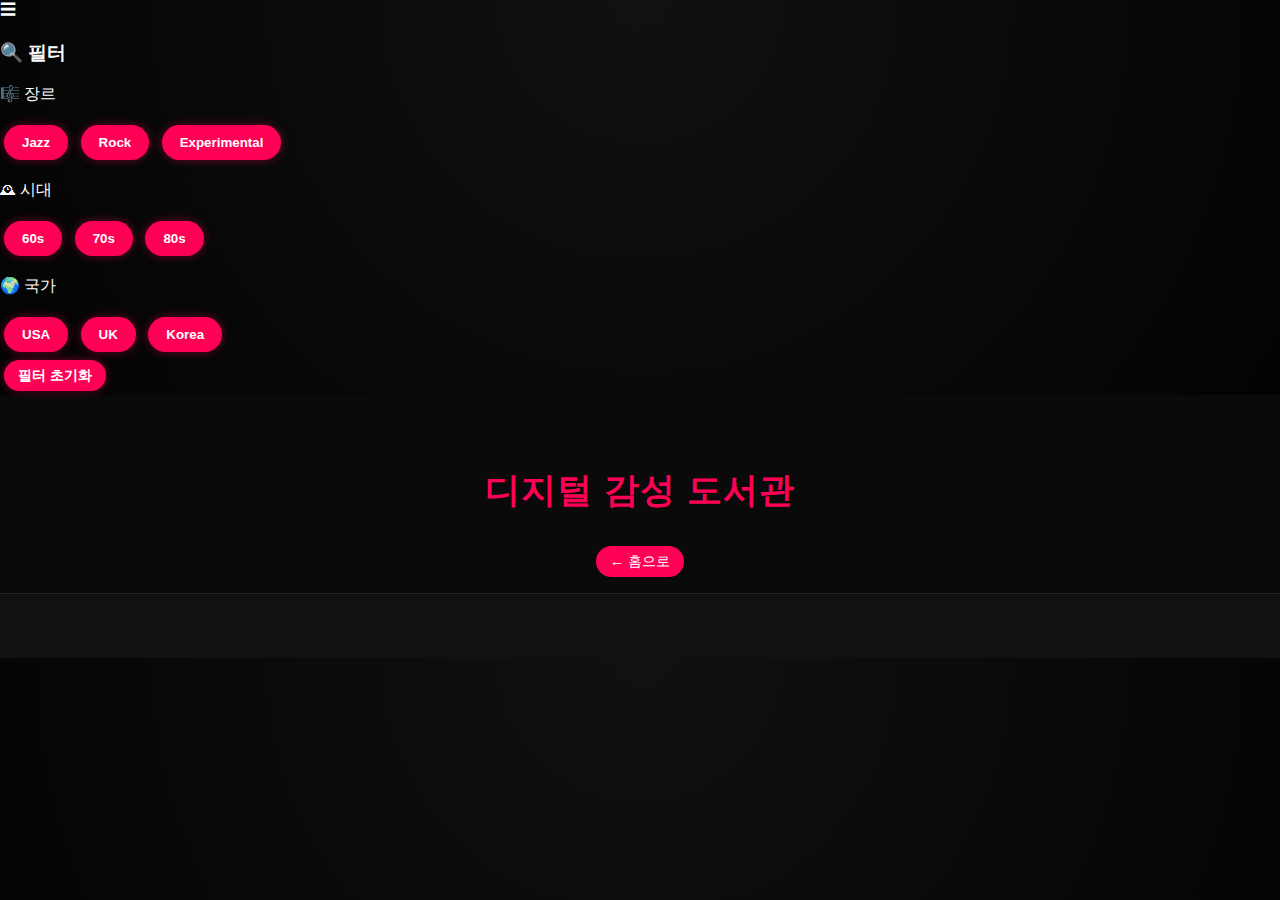
<file: library.html>
<!DOCTYPE html>
<html lang="ko">
<head>
  <meta charset="UTF-8" />
  <meta name="viewport" content="width=device-width, initial-scale=1.0" />
  <title>디지털 도서관</title>
  <link rel="stylesheet" href="style/main.css" />
</head>
<body>

  <!-- ☰ 햄버거 메뉴 -->
  <div class="hamburger" onclick="toggleFilter()">☰</div>

  <!-- 🔍 필터 패널 -->
  <aside class="filter-panel" id="filterPanel">
    <h3>🔍 필터</h3>

    <div class="filter-group">
      <p>🎼 장르</p>
      <button onclick="filterTag('Jazz')">Jazz</button>
      <button onclick="filterTag('Rock')">Rock</button>
      <button onclick="filterTag('Experimental')">Experimental</button>
    </div>

    <div class="filter-group">
      <p>🕰 시대</p>
      <button onclick="filterTag('60s')">60s</button>
      <button onclick="filterTag('70s')">70s</button>
      <button onclick="filterTag('80s')">80s</button>
    </div>

    <div class="filter-group">
      <p>🌍 국가</p>
      <button onclick="filterTag('USA')">USA</button>
      <button onclick="filterTag('UK')">UK</button>
      <button onclick="filterTag('Korea')">Korea</button>
    </div>

    <button onclick="resetFilter()" class="btn-mini">필터 초기화</button>
  </aside>

  <!-- 🎨 상단 타이틀 -->
  <section class="library-hero">
    <h1>디지털 감성 도서관</h1>
    <a href="index.html" class="btn-mini">← 홈으로</a>
  </section>

  <!-- 📚 카드 그리드 영역 -->
  <section class="library-grid">
    <div class="grid" id="card-container">
      <!-- Firebase에서 불러온 카드들이 자동 삽입됨 -->
    </div>
  </section>

  <!-- 🔌 Firebase 연동 스크립트 -->
  <script type="module" src="script/library.js"></script>
<!-- 🔐 로그인/회원가입 모달 -->
<div id="authModal" class="modal hidden">
  <div class="modal-content">
    <span class="close-btn" onclick="closeModal()">&times;</span>
    <h2 id="modalTitle">로그인</h2>

    <input type="text" id="authUsername" placeholder="아이디 (닉네임)" />
    <input type="password" id="authPassword" placeholder="비밀번호" />

    <button class="btn-neon" onclick="handleAuth()">확인</button>
    <p class="toggle-text">
      계정이 없으신가요?
      <span onclick="toggleAuthMode()">회원가입</span>
    </p>

    <p id="authMessage"></p>
  </div>
</div>
<script type="module" src="script/library.js"></script>
<script src="script/login.js"></script>
</body>
</html>
</file>
<file: style/main.css>
/* ===== Hero Section ===== */
.hero {
  height: 100vh;
  display: flex;
  flex-direction: column;
  justify-content: center;
  align-items: center;
  background: radial-gradient(circle, #111 0%, #000 100%);
  text-align: center;
  padding: 2rem;
}
h1 {
  font-size: 3rem;
  margin-bottom: 1rem;
  letter-spacing: 1px;
}
.cover {
  width: 250px;
  border-radius: 12px;
  margin: 20px 0;
  box-shadow: 0 0 20px #ff0055;
}
.comment {
  font-size: 1.2rem;
  margin-bottom: 1rem;
  color: #cccccc;
}
.buttons .btn {
  display: inline-block;
  padding: 12px 24px;
  margin: 10px;
  background-color: #ff0055;
  color: #fff;
  text-decoration: none;
  border-radius: 30px;
  transition: background 0.3s;
}
.buttons .btn:hover {
  background-color: #ff3366;
}

/* ===== Recommended Section ===== */
.recommended {
  padding: 4rem 2rem;
  background-color: #0a0a0a;
  color: white;
  text-align: center;
  border-top: 1px solid #222;
}
.recommended h2 {
  font-size: 2rem;
  margin-bottom: 2rem;
  color: #ff0055;
}
.dropdowns {
  display: flex;
  justify-content: center;
  gap: 2rem;
  flex-wrap: wrap;
}
.dropdown {
  position: relative;
  display: inline-block;
}
.dropbtn {
  background-color: #1a1a1a;
  color: white;
  padding: 12px 20px;
  font-size: 1rem;
  border: none;
  border-radius: 8px;
  cursor: pointer;
  box-shadow: 0 0 8px #ff005544;
  transition: background 0.3s;
}
.dropbtn:hover {
  background-color: #2a2a2a;
}
.dropdown-content {
  display: none;
  position: absolute;
  background-color: #1f1f1f;
  min-width: 160px;
  box-shadow: 0 4px 10px rgba(0,0,0,0.4);
  z-index: 1;
  border-radius: 8px;
  overflow: hidden;
}
.dropdown-content a {
  color: white;
  padding: 10px 16px;
  text-decoration: none;
  display: block;
  transition: background 0.2s;
}
.dropdown-content a:hover {
  background-color: #333;
}
.dropdown:hover .dropdown-content {
  display: block;
}

/* ===== My Vault Section ===== */
.my-vault {
  padding: 4rem 2rem;
  background-color: #111;
  color: white;
  border-top: 1px solid #222;
}
.my-vault h2 {
  font-size: 2rem;
  margin-bottom: 2rem;
  color: #ff0055;
  text-align: center;
}
.vault-section {
  margin-bottom: 3rem;
}
.vault-section h3 {
  font-size: 1.3rem;
  color: #ccc;
  margin-bottom: 1rem;
}
.artist-list {
  display: flex;
  gap: 1rem;
  flex-wrap: wrap;
}
.artist {
  padding: 8px 16px;
  background: #1a1a1a;
  border-radius: 20px;
  box-shadow: 0 0 6px #ff005522;
}
.magazine-list {
  display: flex;
  flex-direction: column;
  gap: 1rem;
}
.magazine-card {
  padding: 16px;
  background: #1f1f1f;
  border-left: 4px solid #ff0055;
  border-radius: 8px;
}
.report-list {
  list-style: none;
  padding-left: 0;
  line-height: 1.8;
}

/* ===== Inside Music Section ===== */
.inside-music {
  padding: 4rem 2rem;
  background-color: #0a0a0a;
  color: white;
  border-top: 1px solid #222;
}
.inside-music h2 {
  font-size: 2rem;
  margin-bottom: 2rem;
  color: #ff0055;
  text-align: center;
}
.insight-grid {
  display: flex;
  flex-wrap: wrap;
  gap: 2rem;
  justify-content: center;
}
.insight-card {
  background-color: #1a1a1a;
  padding: 1.5rem;
  border-radius: 12px;
  width: 300px;
  box-shadow: 0 0 12px rgba(255, 0, 85, 0.2);
  display: flex;
  flex-direction: column;
  gap: 1rem;
}
.insight-card h3 {
  color: #ff0055;
  font-size: 1.1rem;
}
.insight-card p {
  color: #ccc;
  font-size: 0.95rem;
  line-height: 1.5;
}
.btn-mini {
  align-self: flex-start;
  padding: 6px 14px;
  background-color: #ff0055;
  color: white;
  text-decoration: none;
  border-radius: 20px;
  font-size: 0.9rem;
  transition: background 0.3s;
}
.btn-mini:hover {
  background-color: #ff3366;
}

/* ===== Featured Curation Section ===== */
.featured-curation {
  padding: 4rem 2rem;
  background-color: #111;
  color: white;
  text-align: center;
}
.featured-curation h2 {
  font-size: 2rem;
  margin-bottom: 2rem;
  color: #ff0055;
}
.featured-card {
  display: flex;
  flex-direction: column;
  align-items: center;
  gap: 1rem;
  margin-bottom: 2rem;
}
.featured-card img {
  width: 240px;
  border-radius: 12px;
  box-shadow: 0 0 10px #ff005588;
}
.card-info h3 {
  font-size: 1.2rem;
  margin: 0.5rem 0;
}
.card-info p {
  font-size: 0.95rem;
  color: #ccc;
}

/* ===== Library Section ===== */
.library-hero {
  padding: 3rem 2rem 1rem;
  text-align: center;
  background-color: #0a0a0a;
  color: white;
  border-bottom: 1px solid #222;
}
.library-hero h1 {
  font-size: 2.2rem;
  color: #ff0055;
}
.library-hero .btn-mini {
  margin-top: 1rem;
  display: inline-block;
}
.library-grid {
  padding: 2rem;
  background-color: #111;
}
.grid {
  display: grid;
  grid-template-columns: repeat(7, 1fr);
  gap: 1rem;
}
.lib-card {
  background: #1a1a1a;
  padding: 1rem;
  border-radius: 8px;
  color: white;
  text-align: center;
  font-size: 0.9rem;
  box-shadow: 0 0 8px #ff005522;
  transition: transform 0.2s;
}
.lib-card:hover {
  transform: scale(1.05);
}
.card-img {
  width: 100%;
  border-radius: 6px;
  margin-bottom: 0.5rem;
}
.lib-card h3 {
  font-size: 1rem;
  margin: 0.3rem 0;
}
.tags span {
  background: #2a2a2a;
  padding: 2px 8px;
  margin: 2px;
  font-size: 0.75rem;
  border-radius: 10px;
  color: #ff0055;
  display: inline-block;
}
.library-btn {
  display: inline-block;
  margin-top: 1rem;
  padding: 14px 32px;
  background: transparent;
  color: #ff0055;
  font-size: 1.1rem;
  font-weight: 600;
  letter-spacing: 1px;
  border: 2px solid #ff0055;
  border-radius: 30px;
  text-decoration: none;
  transition: all 0.4s ease;
  position: relative;
  overflow: hidden;
}
.library-btn::before {
  content: "";
  position: absolute;
  top: 0;
  left: -100%;
  width: 100%;
  height: 100%;
  background: #ff0055;
  transition: left 0.4s ease;
  z-index: 0;
  opacity: 0.08;
}
.library-btn:hover::before {
  left: 0;
}
.library-btn:hover {
  color: white;
  box-shadow: 0 0 12px #ff005566;
  transform: scale(1.03);
}
.library-btn span {
  color: white;
  background: #ff0055;
  padding: 4px 10px;
  border-radius: 20px;
  margin-right: 10px;
  font-size: 0.9rem;
}

/* ===== Search Section ===== */
.search-wrapper {
  margin-bottom: 3rem;
  display: flex;
  justify-content: center;
  align-items: center;
  position: relative;
}
.search-input {
  width: 500px;
  padding: 18px 30px;
  border: none;
  border-radius: 50px;
  background-color: #121212;
  color: #fff;
  font-size: 1.2rem;
  font-weight: 500;
  font-family: 'Space Grotesk', sans-serif;
  letter-spacing: 1px;
  box-shadow: inset 0 0 10px #ff005522, 0 0 20px #ff005522;
  transition: all 0.4s ease;
  outline: none;
}
.search-input::placeholder {
  color: #888;
  font-weight: 400;
  font-style: italic;
}
.search-input:focus {
  box-shadow: inset 0 0 15px #ff0055aa, 0 0 25px #ff0055aa;
  background-color: #181818;
  transform: scale(1.03);
}
.autocomplete {
  position: absolute;
  top: 100%;
  left: 0;
  width: 100%;
  max-height: 200px;
  background-color: #1a1a1a;
  border-radius: 12px;
  overflow-y: auto;
  box-shadow: 0 0 10px #000;
  z-index: 5;
  display: none;
}
.autocomplete-item {
  padding: 10px 20px;
  border-bottom: 1px solid #333;
  color: #fff;
  cursor: pointer;
  transition: background 0.3s;
}
.autocomplete-item:hover {
  background-color: #ff005522;
}

/* ===== Magazine Detail Section ===== */
.magazine-detail {
  max-width: 800px;
  margin: 4rem auto;
  text-align: center;
  color: white;
  padding: 2rem;
}
.magazine-detail h1 {
  font-size: 2rem;
  margin-top: 1rem;
  color: #ff0055;
  text-shadow: 0 0 5px #ff005588;
}
.magazine-detail .curator {
  color: #aaa;
  font-size: 0.95rem;
  margin-bottom: 0.5rem;
}
.magazine-detail .description {
  margin-top: 2rem;
  color: #ccc;
  font-size: 1rem;
  line-height: 1.6;
  padding: 0 1rem;
}
.magazine-detail .tags span {
  background: #2a2a2a;
  color: #ff0055;
  padding: 4px 10px;
  margin: 4px;
  border-radius: 12px;
  font-size: 0.75rem;
  display: inline-block;
}

/* ===== Editor Section ===== */
.editor-container {
  max-width: 700px;
  margin: 4rem auto;
  color: white;
  text-align: left;
  padding: 0 1rem;
}
.editor-container h1 {
  text-align: center;
  margin-bottom: 2rem;
  color: #ff0055;
}
#editorForm input,
#editorForm textarea {
  display: block;
  width: 100%;
  margin-bottom: 1rem;
  padding: 12px;
  border: none;
  border-radius: 8px;
  background-color: #1a1a1a;
  color: white;
  font-size: 1rem;
}
#editorForm input::placeholder,
#editorForm textarea::placeholder {
  color: #888;
}
#editorForm button {
  background-color: #ff0055;
  color: white;
  padding: 12px 20px;
  border: none;
  border-radius: 30px;
  cursor: pointer;
  font-size: 1rem;
  transition: background 0.3s;
}
#editorForm button:hover {
  background-color: #ff3366;
}

/* ===== Canvas & Editor Styles ===== */
.editor-header {
  background: #0f0f0f;
  padding: 1rem 2rem;
  font-size: 1.5rem;
  border-bottom: 1px solid #222;
  display: flex;
  justify-content: space-between;
  align-items: center;
}
button {
  background: #ff0055;
  border: none;
  color: white;
  padding: 10px 18px;
  margin: 4px;
  border-radius: 20px;
  cursor: pointer;
  font-weight: bold;
  box-shadow: 0 0 10px #ff005566;
  transition: 0.3s;
}
button:hover {
  background: #ff3366;
  box-shadow: 0 0 16px #ff3366;
}
.editor-toolbar {
  background: #151515;
  padding: 1rem;
  width: 100px;
  display: flex;
  flex-direction: column;
  align-items: center;
  gap: 10px;
  border-right: 1px solid #222;
}
.canvas-area {
  background: #1a1a1a;
  border: 2px dashed #333;
  flex-grow: 1;
  margin: 1rem;
  border-radius: 12px;
  padding: 1rem;
  position: relative;
  overflow: auto;
  width: 100%;
  min-height: 1200px;
}
.editor-properties {
  background: rgba(255, 255, 255, 0.05);
  padding: 1rem;
  width: 200px;
  border-left: 1px solid #222;
  font-size: 0.9rem;
}
#colorControls label {
  display: block;
  margin-bottom: 0.5rem;
  color: #ddd;
}
.editor-wrapper {
  display: flex;
  height: calc(100vh - 60px);
}
.canvas-object {
  position: absolute;
  cursor: move;
  border: 1px dashed #555;
  border-radius: 6px;
  padding: 4px;
  user-select: none;
}
.canvas-object.selected,
.selected {
  outline: 2px dashed #ff0055;
  border: 2px solid #ff0055;
  box-shadow: 0 0 10px #ff005577;
}
.editor-image {
  max-width: 100%;
  max-height: 100%;
  border: 2px solid transparent;
}
#editorContent {
  background: #1c1c1c;
  border: 2px dashed #444;
  border-radius: 12px;
  margin: auto;
  width: 800px;
  height: 1130px;
  position: relative;
  box-shadow: 0 0 20px rgba(0,0,0,0.4);
}
.eq-visualizer {
  pointer-events: none;
  opacity: 0.85;
}
.editor-canvas {
  flex: 1;
  overflow: auto;
  height: 100%;
}
.editor-footer {
  background: #0f0f0f;
  padding: 1rem 2rem;
  display: flex;
  gap: 1rem;
  align-items: center;
  border-top: 1px solid #222;
}
.editor-footer label {
  font-size: 0.85rem;
  color: #ccc;
}

/* ===== GNB & Modal ===== */
.gnb {
  position: fixed;
  top: 0;
  width: 100%;
  height: 64px;
  background: rgba(0, 0, 0, 0.2);
  backdrop-filter: blur(8px);
  display: flex;
  justify-content: space-between; /* 양 끝 배치 */
  align-items: center;
  padding: 0 40px;
  z-index: 999;
  font-family: 'Noto Sans KR', sans-serif;
}
.gnb-center {
  flex: 1;
  display: flex;
  justify-content: center;
  align-items: center;
  gap: 20px;
}
.gnb-left {
  flex: 1;
}
.logo {
  font-size: 1.2rem;
  color: #ffffff;
  font-weight: 700;
  letter-spacing: 1px;
}

.gnb-user {
  display: flex;
  align-items: center;
  gap: 12px;
  position: relative;
  color: #fff;
}
.profile-img {
  width: 36px;
  height: 36px;
  border-radius: 50%;
  border: 2px solid #ff0055;
  object-fit: cover;
}
.user-dropdown {
  display: none;
  position: absolute;
  top: 48px;
  left: 50%;
  transform: translateX(-50%);
  background: #111;
  border: 1px solid #ff0055;
  border-radius: 10px;
  padding: 10px;
  flex-direction: column;
  z-index: 999;
}

.user-dropdown a {
  color: #fff;
  padding: 5px 10px;
  text-decoration: none;
}
.user-dropdown a:hover {
  background: #222;
}
.gnb-user:hover .user-dropdown {
  display: flex;
}


/* ===== Modal ===== */
.modal {
  display: flex;
  justify-content: center;
  align-items: center;
  position: fixed;
  top: 0; left: 0;
  width: 100vw;
  height: 100vh;
  z-index: 9999;
  background: rgba(0, 0, 0, 0.8);
  backdrop-filter: blur(4px);
}
.modal.hidden {
  display: none;
}
.modal-glass {
  background: rgba(18, 18, 18, 0.6);
  border: 1px solid #ff0055;
  box-shadow: 0 0 30px #ff0055;
  border-radius: 16px;
  padding: 2rem;
  width: 320px;
  text-align: center;
  color: #fff;
  position: relative;
}
.modal-glass h2 {
  font-family: 'Gothic A1', sans-serif;
  font-weight: bold;
  margin-bottom: 1.5rem;
  color: #ff0055;
  font-size: 1.8rem;
}
.input-group input {
  width: 100%;
  padding: 12px;
  margin-bottom: 1rem;
  background: #222;
  color: #fff;
  border: 1px solid #555;
  border-radius: 8px;
  outline: none;
  transition: 0.3s;
}
.input-group input:focus {
  border-color: #ff0055;
  box-shadow: 0 0 8px #ff0055;
  background: #111;
}
.btn-neon-wide {
  width: 100%;
  padding: 12px 0;
  background: #ff0055;
  border: none;
  border-radius: 20px;
  color: white;
  font-weight: bold;
  font-size: 1rem;
  cursor: pointer;
  transition: 0.3s;
  box-shadow: 0 0 15px #ff0055;
}
.btn-neon-wide:hover {
  background: #fff;
  color: #ff0055;
  box-shadow: 0 0 25px #ff0055;
}
.close-btn {
  position: absolute;
  right: 16px;
  top: 12px;
  font-size: 24px;
  cursor: pointer;
  color: #ffcccc;
}
.toggle-text {
  margin-top: 1rem;
  font-size: 0.85rem;
  color: #aaa;
}
.toggle-text span {
  color: #ff0055;
  font-weight: bold;
  cursor: pointer;
}

/* ===== Profile & Admin ===== */
.profile-upload {
  margin-top: 2rem;
}
.profile-upload input[type="file"] {
  background: #111;
  border: 1px solid #333;
  padding: 6px;
  border-radius: 6px;
  color: white;
}
.profile-upload button {
  margin-top: 10px;
}
.admin-section {
  margin: 2rem auto;
  padding: 1rem;
  max-width: 800px;
  background: #111;
  border: 1px solid #ff0055;
  border-radius: 12px;
  box-shadow: 0 0 10px #ff0055;
}
#userTable {
  width: 100%;
  border-collapse: collapse;
  color: #fff;
}
#userTable th, #userTable td {
  border: 1px solid #444;
  padding: 8px;
  text-align: center;
}
textarea#noticeText {
  background: #222;
  color: white;
  border: 1px solid #ff0055;
  border-radius: 6px;
  padding: 10px;
}
.profile-upload-section {
  margin-top: 100px;
  text-align: center;
  color: white;
}

/* ===== Misc ===== */
body {
  margin: 0;
  background: radial-gradient(circle at top, #111 0%, #000 100%);
  font-family: 'Pretendard', 'Helvetica Neue', sans-serif;
  color: white;
  overflow-x: hidden;
  overflow-y: auto;
}
html {
  scroll-behavior: smooth;
}
.fancy-write {
  position: fixed;
  bottom: 40px;
  right: 40px;
  background: rgba(255, 255, 255, 0.08);
  border: 1px solid rgba(255, 255, 255, 0.2);
  backdrop-filter: blur(12px);
  -webkit-backdrop-filter: blur(12px);
  border-radius: 20px;
  padding: 16px 28px;
  font-size: 1.1rem;
  color: #fff;
  text-decoration: none;
  box-shadow: 0 8px 20px rgba(0,0,0,0.3);
  transition: all 0.3s ease;
  z-index: 1000;
}
.fancy-write:hover {
  transform: scale(1.05);
  background: rgba(255, 255, 255, 0.12);
  box-shadow: 0 12px 24px rgba(0,0,0,0.5);
}
.hidden {
  display: none !important;
}

.gnb-right {
  display: flex;
  align-items: center;
  gap: 12px;
}
.profile-upload-section {
  margin: 60px auto;
  padding: 30px;
  width: 320px;
  background: rgba(255, 255, 255, 0.03);
  border: 1px solid #444;
  border-radius: 16px;
  text-align: center;
  box-shadow: 0 0 20px rgba(255, 255, 255, 0.05);
  backdrop-filter: blur(6px);
}

.profile-box {
  display: flex;
  flex-direction: column;
  align-items: center;
  gap: 12px;
}

.upload-label {
  display: flex;
  flex-direction: column;
  align-items: center;
  cursor: pointer;
}

.upload-text {
  margin-top: 8px;
  color: #aaa;
  font-size: 0.9rem;
  transition: color 0.3s;
}
.upload-label:hover .upload-text {
  color: #fff;
}

input#profileImageInput {
  display: none;
}

.preview-img {
  width: 100px;
  height: 100px;
  border-radius: 50%;
  border: 2px dashed #666;
  object-fit: cover;
  transition: transform 0.3s;
}
.upload-label:hover .preview-img {
  transform: scale(1.05);
}
.gnb-user {
  position: relative;
  display: flex;
  flex-direction: column;
  align-items: center;
  gap: 4px;
  cursor: pointer;
  color: #fff;
}

.user-dropdown {
  position: absolute;
  top: 60px; /* 프로필 이미지 아래에 위치 */
  right: 0;
  background: #111;
  border: 1px solid #ff0055;
  border-radius: 10px;
  padding: 10px;
  flex-direction: column;
  display: flex;
  min-width: 150px;
  z-index: 999;
  transition: opacity 0.2s ease, transform 0.2s ease;
  opacity: 1;
  transform: translateY(0);
}

.user-dropdown.hidden {
  display: none;
}

.user-dropdown a {
  color: #fff;
  padding: 8px 12px;
  text-decoration: none;
  font-size: 0.95rem;
}

.user-dropdown a:hover {
  background: #222;
  color: #ff0055;
}

.user-toggle {
  display: flex;
  align-items: center;
  gap: 8px;
}

.profile-img {
  width: 38px;
  height: 38px;
  border-radius: 50%;
  border: 2px solid #ff0055;
}
/* style/main.css 또는 별도 style 파일에 */
.resend-text {
  margin-top: 12px;
  font-size: 0.9rem;
  color: #aaa;
  text-align: center;
}

.btn-small {
  font-size: 0.8rem;
  padding: 4px 12px;
  margin-left: 8px;
  cursor: pointer;
}

.user-dropdown {
  position: absolute;
  top: 100%;
  right: 0;
  background: #111;
  border: 1px solid #444;
  padding: 10px;
  z-index: 1000;
  display: flex;
  flex-direction: column;
  width: 160px;
}

.user-dropdown.hidden {
  display: none;
}

.user-dropdown a {
  color: white;
  padding: 6px 10px;
  text-decoration: none;
}

.user-dropdown a:hover {
  background-color: #222;
}

.gnb {
  position: relative;
  z-index: 10;
}

.user-dropdown {
  position: absolute;
  top: 100%;
  right: 0;
  background: #111;
  border: 1px solid #444;
  padding: 10px;
  display: flex;
  flex-direction: column;
  width: 160px;
  z-index: 999;
}

.user-dropdown.hidden {
  display: none;
}
</file>
